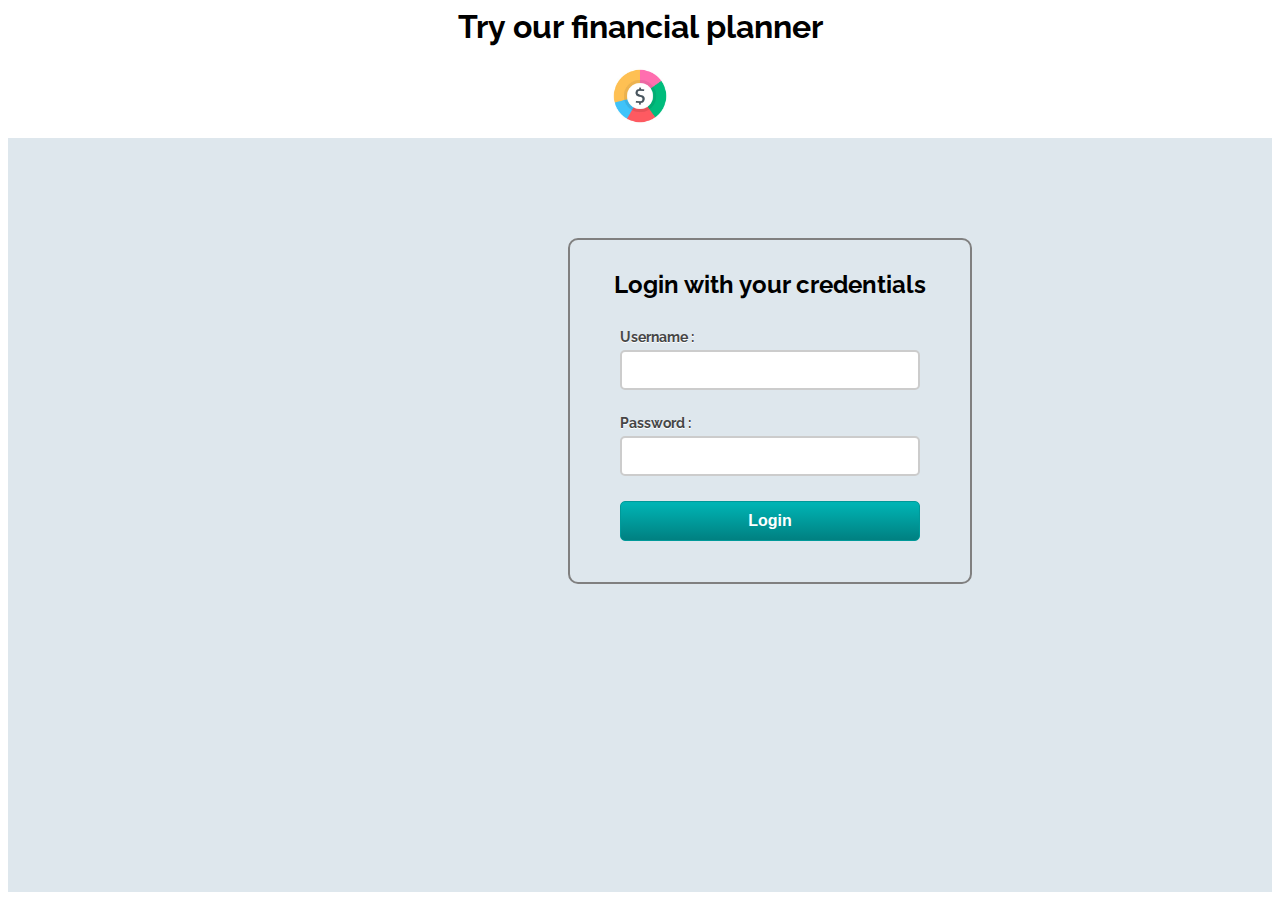
<file: index.html>
<html>

<head>
	<title>Login financial management</title>

	<link rel="stylesheet" href="css/styleLogin.css"/>
	<script src="js/login.js"></script>

</head>

<body>

	<div class="container">

		<div class="header"> 

			<h1> Try our financial planner </h1>
			<img class="topSpendee" src="images/spendee.jpg"/>

		</div>

		<div class="main">

			<h2>Login with your credentials</h2>

			<br/>

			<form id="form_id" method="post" name="loginForm">
				<label>Username :</label>
				<input type="text" name="username" id="username"/>
				<label>Password :</label>
				<input type="password" name="password" id="password"/>
				<input type="button" value="Login" id="submit" onclick="validate()"/>
			</form>

		</div>
	</div>

</body>

</html>
</file>
<file: css/styleLogin.css>
@import url(http://fonts.googleapis.com/css?family=Raleway);

h1{
	position: relative;
	font-family: 'Raleway', sans-serif;
}

h2{
	padding: 30px 35px;
	margin: -10px -50px;
	text-align:center;
	border-radius: 10px 10px 0 0;
	height: 20px;
}
hr{
	margin: 10px -50px;
	border: 0;
	border-top: 1px solid #ccc;
	margin-bottom: 40px;
}
div.container{
	width: 100%;
	height: 100%;
	background-color: #dee7ed;
	font-family: 'Raleway', sans-serif;
}
div.main{
	width: 300px;
	padding: 10px 50px 25px;
	border: 2px solid gray;
	border-radius: 10px;
	font-family: raleway;
	float:left;
	margin-left: 560px;
	margin-top: 100px;
}

div.header{
	background: white;
	margin-top: 0px;
	margin-left: 0px;
	margin-right: 0px;
	text-align: center;
	height: 130px;
}

img.topSpendee{
	margin-top: 0px;
	width: 60px;
}

input[type=text],input[type=password]{
	width: 100%;
	height: 40px;
	padding: 5px;
	margin-bottom: 25px;
	margin-top: 5px;
	border: 2px solid #ccc;
	color: #4f4f4f;
	font-size: 16px;
	border-radius: 5px;
}
label{
	color: #464646;
	text-shadow: 0 1px 0 #fff;
	font-size: 14px;
	font-weight: bold;
}
input[type=button]{
	font-size: 16px;
	background: linear-gradient(#00b3b3 5%,  #008081 100%);
	border: 1px solid #009999;
	color: white;
	font-weight: bold;
	cursor: pointer;
	width: 100%;
	border-radius: 5px;
	padding: 10px 0;
	outline:none;
}
input[type=button]:hover{
	background: linear-gradient(#00b3b3 5%, #00e6e6 100%);
}
</file>
